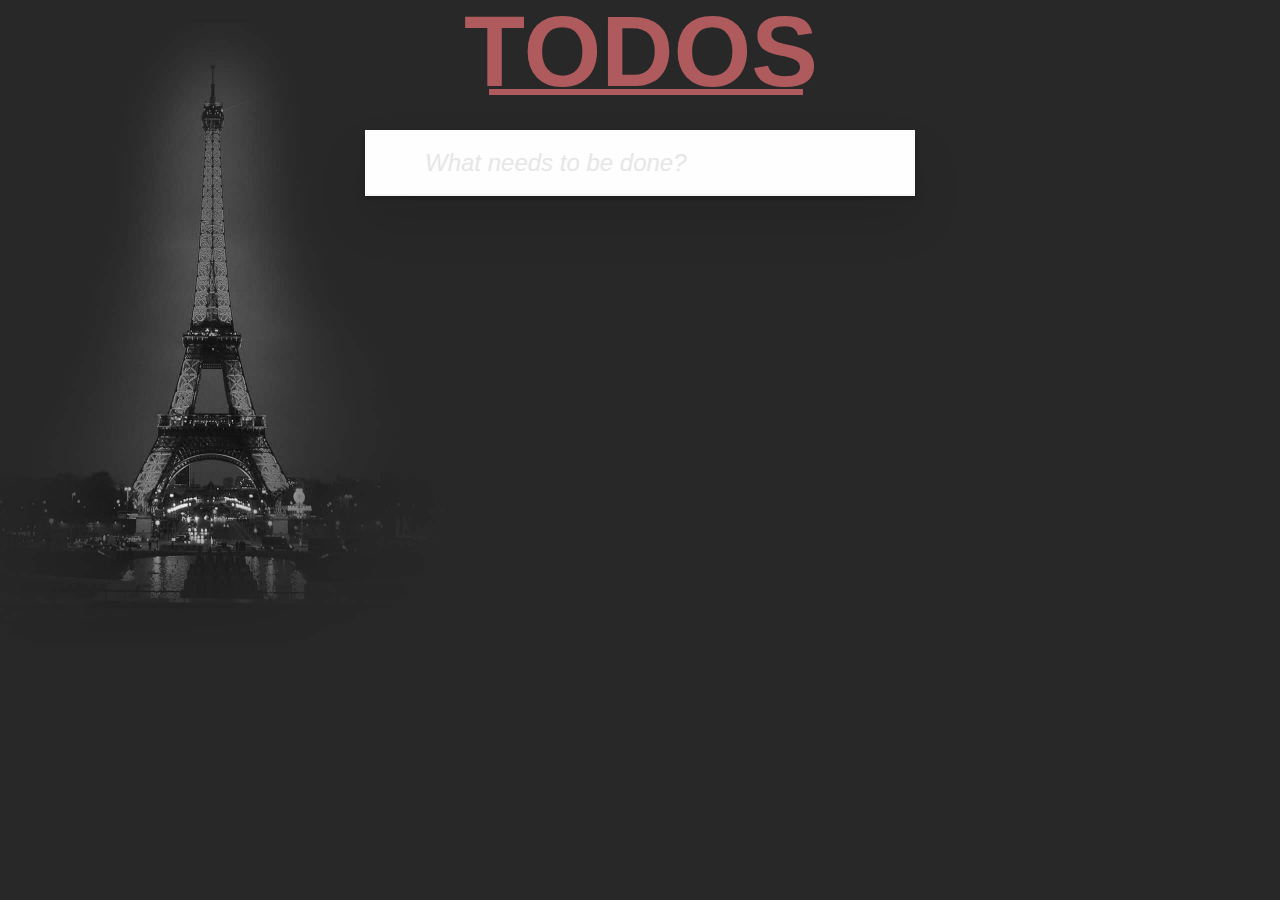
<file: index.html>
<!DOCTYPE html>
<html lang="en">
<head>
    <meta charset="UTF-8">
    <meta http-equiv="X-UA-Compatible" content="IE=edge">
    <meta name="viewport" content="width=device-width, initial-scale=1.0">
    <link rel="stylesheet" href="./css/base.css">
    <link rel="stylesheet" href="./css/style.css">
    <title>TODO LIST</title>
</head>
<body>
    
        <div id="root"></div>

    <script type="module" src="./main.js"></script>
</body>
</html>
</file>
<file: css/base.css>
hr {
	margin: 20px 0;
	border: 0;
	border-top: 1px dashed #c5c5c5;
	border-bottom: 1px dashed #f7f7f7;
}

.learn a {
	font-weight: normal;
	text-decoration: none;
	color: #b83f45;
}

.learn a:hover {
	text-decoration: underline;
	color: #787e7e;
}

.learn h3,
.learn h4,
.learn h5 {
	margin: 10px 0;
	font-weight: 500;
	line-height: 1.2;
	color: #000;
}

.learn h3 {
	font-size: 24px;
}

.learn h4 {
	font-size: 18px;
}

.learn h5 {
	margin-bottom: 0;
	font-size: 14px;
}

.learn ul {
	padding: 0;
	margin: 0 0 30px 25px;
}

.learn li {
	line-height: 20px;
}

.learn p {
	font-size: 15px;
	font-weight: 300;
	line-height: 1.3;
	margin-top: 0;
	margin-bottom: 0;
}

#issue-count {
	display: none;
}

.quote {
	border: none;
	margin: 20px 0 60px 0;
}

.quote p {
	font-style: italic;
}

.quote p:before {
	content: '“';
	font-size: 50px;
	opacity: .15;
	position: absolute;
	top: -20px;
	left: 3px;
}

.quote p:after {
	content: '”';
	font-size: 50px;
	opacity: .15;
	position: absolute;
	bottom: -42px;
	right: 3px;
}

.quote footer {
	position: absolute;
	bottom: -40px;
	right: 0;
}

.quote footer img {
	border-radius: 3px;
}

.quote footer a {
	margin-left: 5px;
	vertical-align: middle;
}

.speech-bubble {
	position: relative;
	padding: 10px;
	background: rgba(0, 0, 0, .04);
	border-radius: 5px;
}

.speech-bubble:after {
	content: '';
	position: absolute;
	top: 100%;
	right: 30px;
	border: 13px solid transparent;
	border-top-color: rgba(0, 0, 0, .04);
}

.learn-bar > .learn {
	position: absolute;
	width: 272px;
	top: 8px;
	left: -300px;
	padding: 10px;
	border-radius: 5px;
	background-color: rgba(255, 255, 255, .6);
	transition-property: left;
	transition-duration: 500ms;
}

@media (min-width: 899px) {
	.learn-bar {
		width: auto;
		padding-left: 300px;
	}

	.learn-bar > .learn {
		left: 8px;
	}
}
</file>
<file: css/style.css>
html,
body {
	margin: 0;
	padding: 0;
}

button {
	margin: 0;
	padding: 0;
	border: 0;
	background: none;
	font-size: 100%;
	vertical-align: baseline;
	font-family: inherit;
	font-weight: inherit;
	color: inherit;
	-webkit-appearance: none;
	appearance: none;
	-webkit-font-smoothing: antialiased;
	-moz-osx-font-smoothing: grayscale;
}

body {
	font: 14px 'Helvetica Neue', Helvetica, Arial, sans-serif;
	line-height: 1.4em;

	background: url(../img/ef.jpg) 0px 0px/1920px auto;

	color: #4d4d4d;
	min-width: 230px;
	max-width: 550px;
	margin: 0 auto;
	-webkit-font-smoothing: antialiased;
	-moz-osx-font-smoothing: grayscale;
	font-weight: 300;
}

:focus {
	outline: 0;
}

.hidden {
	display: none;
}

.todoapp {
	background: #fff;
	margin: 130px 0 40px 0;
	position: relative;
	box-shadow: 0 2px 4px 0 rgba(0, 0, 0, 0.2),
	            0 25px 50px 0 rgba(0, 0, 0, 0.1);
}

.todoapp input::-webkit-input-placeholder {
	font-style: italic;
	font-weight: 300;
	color: #e6e6e6;
}

.todoapp input::-moz-placeholder {
	font-style: italic;
	font-weight: 300;
	color: #e6e6e6;
}

.todoapp input::input-placeholder {
	font-style: italic;
	font-weight: 300;
	color: #e6e6e6;
}

.todoapp h1 {
	position: absolute;
	top: -155px;
	width: 132%;
    left: -87px;
	font-size: 100px;
	font-weight: 600;
	text-align: center;

	color: #af5b5e;

	-webkit-text-rendering: optimizeLegibility;
	-moz-text-rendering: optimizeLegibility;
	text-rendering: optimizeLegibility;
	font-family: Boing, Noto, "Noto Sans JP", "Open Sans", sans-serif;
}
.todoapp h1::after {
	content: "";
	position: absolute;
	bottom:-33px;
	left: 211px;
	background-color: #af5b5e;
	width: 314px;
	height: 6px;
}
.new-todo,
.edit {
	position: relative;
	margin: 0;
	width: 100%;
	font-size: 24px;
	font-family: inherit;
	font-weight: inherit;
	line-height: 1.4em;
	border: 0;
	color: inherit;
	padding: 6px;
	border: 1px solid #999;
	box-shadow: inset 0 -1px 5px 0 rgba(0, 0, 0, 0.2);
	box-sizing: border-box;
	-webkit-font-smoothing: antialiased;
	-moz-osx-font-smoothing: grayscale;
}

.new-todo {
	padding: 16px 16px 16px 60px;
	border: none;
	background: rgba(0, 0, 0, 0.003);
	box-shadow: inset 0 -2px 1px rgba(0,0,0,0.03);
}

.main {
	position: relative;
	z-index: 2;
	border-top: 1px solid #e6e6e6;
}

.toggle-all {
	width: 1px;
	height: 1px;
	border: none; /* Mobile Safari */
	opacity: 0;
	position: absolute;
	right: 100%;
	bottom: 100%;
}

.toggle-all + label {
	width: 60px;
	height: 34px;
	font-size: 0;
	position: absolute;
	top: -52px;
	left: -13px;
	-webkit-transform: rotate(90deg);
	transform: rotate(90deg);
	cursor: pointer;
}

.toggle-all + label:before {
	content: '❯';
	font-size: 22px;
	color: #e6e6e6;
	padding: 10px 27px 10px 27px;
}

.toggle-all:checked + label:before {
	color: #737373;
}

.todo-list {
	margin: 0;
	padding: 0;
	list-style: none;
}

.todo-list li {
	position: relative;
	font-size: 24px;
	border-bottom: 1px solid #ccc;

}

.todo-list li:last-child {
	border-bottom: none;
}

.todo-list li.editing {
	border-bottom: none;
	padding: 0;
}

.todo-list li.editing .edit {
	display: block;
	width: 506px;
	padding: 12px 16px;
	margin: 0 0 0 43px;
}

.todo-list li.editing .view {
	display: none;
}

.todo-list li .toggle {
	text-align: center;
	width: 40px;
	/* auto, since non-WebKit browsers doesn't support input styling */
	height: auto;
	position: absolute;
	top: 0;
	bottom: 0;
	margin: auto 0;
	border: none; /* Mobile Safari */
	-webkit-appearance: none;
	appearance: none;
	cursor: pointer;
}

.todo-list li .toggle {
	opacity: 0;
}

.todo-list li .toggle + label {
	/*
		Firefox requires `#` to be escaped - https://bugzilla.mozilla.org/show_bug.cgi?id=922433
		IE and Edge requires *everything* to be escaped to render, so we do that instead of just the `#` - https://developer.microsoft.com/en-us/microsoft-edge/platform/issues/7157459/
	*/
	background-image: url('data:image/svg+xml;utf8,%3Csvg%20xmlns%3D%22http%3A//www.w3.org/2000/svg%22%20width%3D%2240%22%20height%3D%2240%22%20viewBox%3D%22-10%20-18%20100%20135%22%3E%3Ccircle%20cx%3D%2250%22%20cy%3D%2250%22%20r%3D%2250%22%20fill%3D%22none%22%20stroke%3D%22%23ededed%22%20stroke-width%3D%223%22/%3E%3C/svg%3E');
	background-repeat: no-repeat;
	background-position: center left;
	cursor: pointer;
}

.todo-list li .toggle:checked + label {

	
	background-image: url('data:image/svg+xml;utf8,%3Csvg%20xmlns%3D%22http%3A//www.w3.org/2000/svg%22%20width%3D%2240%22%20height%3D%2240%22%20viewBox%3D%22-10%20-18%20100%20135%22%3E%3Ccircle%20cx%3D%2250%22%20cy%3D%2250%22%20r%3D%2250%22%20fill%3D%22none%22%20stroke%3D%22%23bddad5%22%20stroke-width%3D%223%22/%3E%3Cpath%20fill%3D%22%235dc2af%22%20d%3D%22M72%2025L42%2071%2027%2056l-4%204%2020%2020%2034-52z%22/%3E%3C/svg%3E');
}

.todo-list li label {
	word-break: break-all;
	padding: 15px 15px 15px 60px;
	display: block;
	line-height: 1.2;
	transition: color 0.4s;


}

.todo-list li.completed label {
	color: #d9d9d9;
	text-decoration: line-through;
}

.todo-list li .destroy {
	display: none;
	position: absolute;
	top: 0;
	right: 10px;
	bottom: 0;
	width: 40px;
	height: 40px;
	margin: auto 0;
	font-size: 30px;
	color: #cc9a9a;
	margin-bottom: 11px;
	transition: color 0.2s ease-out;
}

.todo-list li .destroy:hover {
	color: #af5b5e;
}

.todo-list li .destroy:after {
	content: '×';
}

.todo-list li:hover .destroy {
	display: block;
	cursor: pointer;
}

.todo-list li .edit {
	display: none;
}

.todo-list li.editing:last-child {
	margin-bottom: -1px;
}

.footer {
	color: #777;
	padding: 10px 15px;
	height: 20px;
	text-align: center;
	border-top: 1px solid #e6e6e6;
}

.footer:before {
	content: '';
	position: absolute;
	right: 0;
	bottom: 0;
	left: 0;
	height: 50px;
	overflow: hidden;
	box-shadow: 0 1px 1px rgba(0, 0, 0, 0.2),
	            0 8px 0 -3px #f6f6f6,
	            0 9px 1px -3px rgba(0, 0, 0, 0.2),
	            0 16px 0 -6px #f6f6f6,
	            0 17px 2px -6px rgba(0, 0, 0, 0.2);
}

.todo-count {
	float: left;
	text-align: left;
}

.todo-count strong {
	font-weight: 300;
}

.filters {
	margin: 0;
	padding: 0;
	list-style: none;
	position: absolute;
	right: 0;
	left: 0;
}

.filters li {
	display: inline;
}

.filters li a {
	color: inherit;
	margin: 3px;
	padding: 3px 7px;
	text-decoration: none;
	border: 1px solid transparent;
	border-radius: 3px;
}

.filters li a:hover {
	border-color: rgba(175, 47, 47, 0.1);
}

.filters li a.selected {
	border-color: rgba(175, 47, 47, 0.2);
}

.clear-completed,
html .clear-completed:active {
	float: right;
	position: relative;
	line-height: 20px;
	text-decoration: none;
	cursor: pointer;
}

.clear-completed:hover {
	text-decoration: underline;
}

.info {
	margin: 65px auto 0;
	color: #bfbfbf;
	font-size: 10px;
	text-shadow: 0 1px 0 rgba(255, 255, 255, 0.5);
	text-align: center;
}

.info p {
	line-height: 1;
}

.info a {
	color: inherit;
	text-decoration: none;
	font-weight: 400;
}

.info a:hover {
	text-decoration: underline;
}

/*
	Hack to remove background from Mobile Safari.
	Can't use it globally since it destroys checkboxes in Firefox
*/
@media screen and (-webkit-min-device-pixel-ratio:0) {
	.toggle-all,
	.todo-list li .toggle {
		background: none;
		cursor: pointer;
	}

	.todo-list li .toggle {
		height: 40px;
		cursor: pointer;
	}
}

@media (max-width: 430px) {
	.footer {
		height: 50px;
	}

	.filters {
		bottom: 10px;
	}
}

.day{
	background-color: #af5b5e;
	padding:30px;
	position:absolute;
	left:8px;
	top: 132px;
	font-size:80px;
	color:#fff;
	font-weight: 900;
}

.img{
	height: 300px
	;
		width: 420px
	;
		position: absolute;
		right: 37px
	;
		top: 127px
	;
}
.img2{
	left:37px
}
.img img{
	width: 100%;
	height: auto;
	border-radius: 8px;
}

.time-appear{
	font-size: 16px;
	font-weight:600;
	color: #fff;
	text-align: center;
	background-color:#af5b5e
}
</file>
